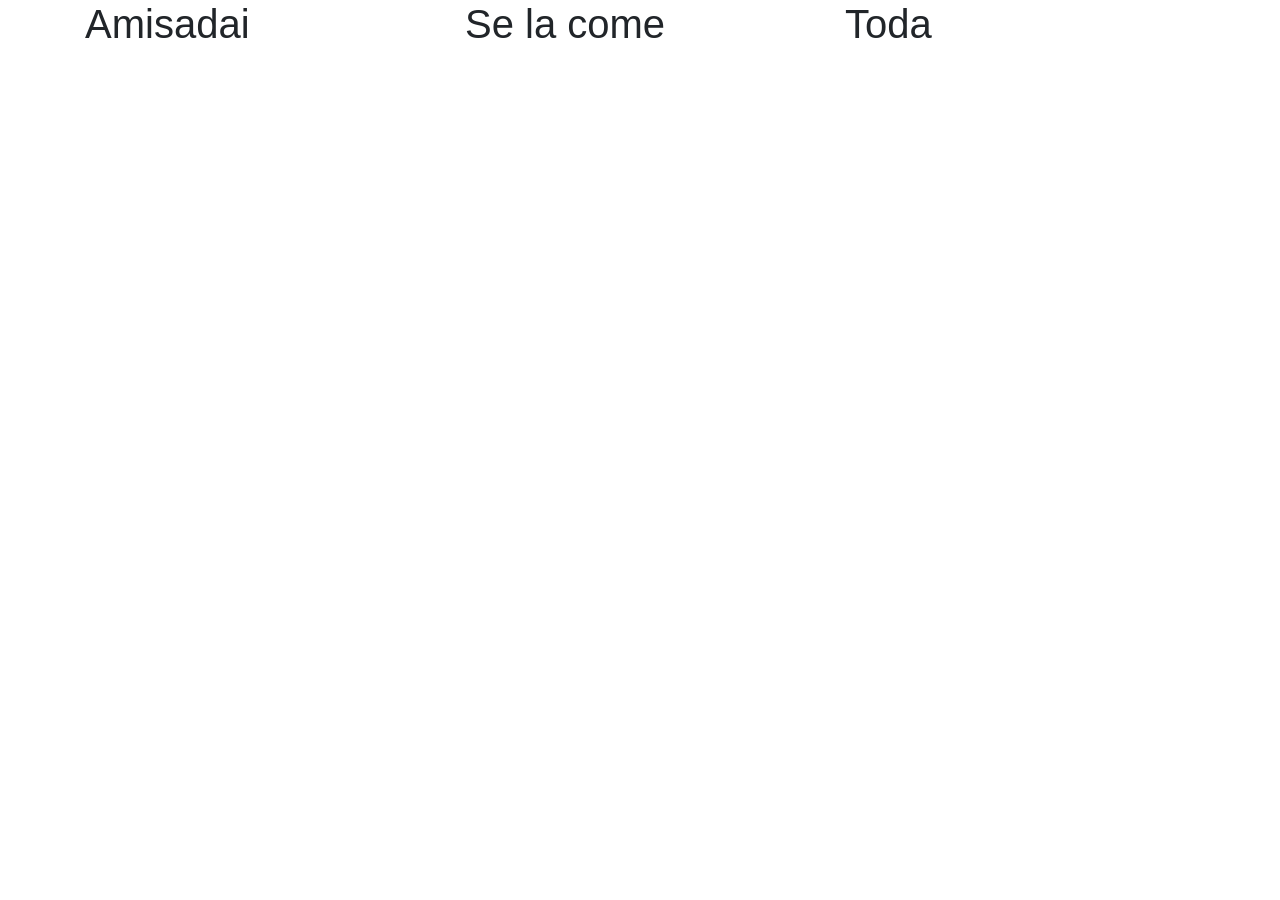
<file: Vista/Ocultar.html>
<!DOCTYPE html>
<html lang="en">
<head>
    <meta charset="UTF-8">
    <meta name="viewport" content="width=device-width, initial-scale=1.0">
    <meta http-equiv="X-UA-Compatible" content="ie=edge">
    <link rel="stylesheet" href="../css/bootstrap.min.css">
    <title>Document</title>
</head>
<body class="container">
    <div class="row">
        <div class="col  d-block  ">
            <h1>Amisadai</h1>
        </div>
        <div class="col d-none d-md-block">
            <h1>Se la come</h1>
        </div>

        <div class="col d-none d-lg-block">
            <h1>Toda</h1>
        </div>

    </div>
</body>
<script src="../js/jquery-3.4.1.min.js"></script>
<script src="../js/bootstrap.min.js"></script>
</html>
</file>
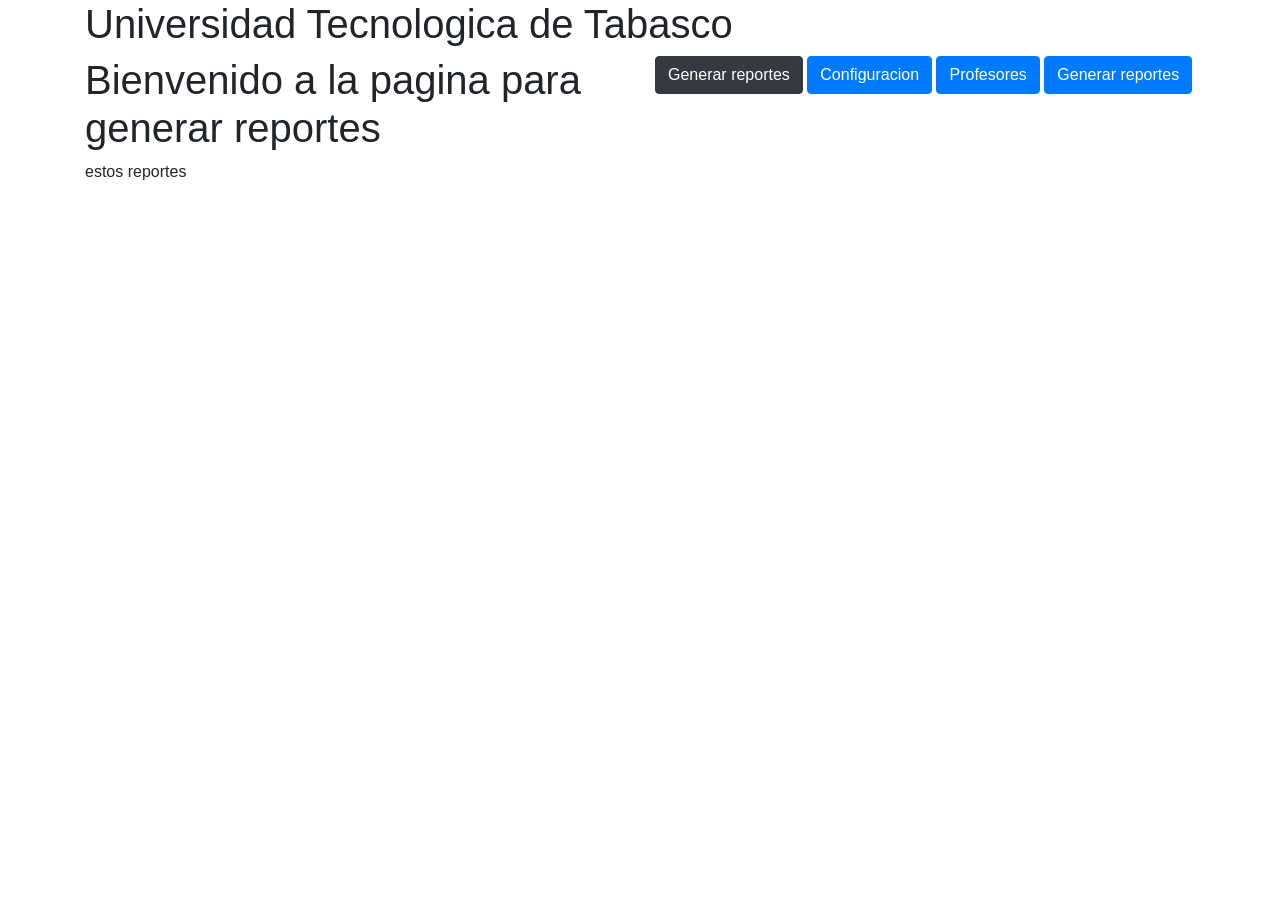
<file: Vista/Prueba.html>
<!DOCTYPE html>
<html lang="es">
<head>
    <meta charset="UTF-8">
    <meta name="viewport" content="width=device-width, initial-scale=1.0">
    <meta http-equiv="X-UA-Compatible" content="ie=edge">
    <link rel="stylesheet" href="../css/bootstrap.min.css">
    
    <title>Document</title>
</head>
<body>
    
    <div class="container">
      
        <div class="row">
            
            <!-- .col (Extra Small ) - Smarphone Vertical  Menos de 544px
            .col-sm (Small) Smartphone Vertical Mas de 544px y menos de 768
            .col-md (Medium) - Tables  Mas de 768px y menos de 992 px
            .col-lg (Large) -Computadoras Mas de 992px y menos de 1200px
            .col-xl (Extra Large) mas de 1200 px 
            --> 

            <!-- Si pongo col-auto solo agarra el tamaño del texto -->

            <!-- podemos usar el offset para dejar un espacio si solo tenemos un texto y queremos dejar un espacio-->
            <header>
                <div class="col-12 justify-content-center">
                    <h1>Universidad Tecnologica de Tabasco</h1>
                </div>      
            </header>

            <div class="w-100"></div>
            <div class="col-6 justify-content-center">
                <h1>Bienvenido a la pagina para generar reportes </h1>
                <p>estos reportes </p>
            </div>

            <div class="col-6">
                <button type="button" class="btn btn-dark">Generar reportes</button>
                <button type="button" class="btn btn-primary">Configuracion</button>
                <button type="button" class="btn btn-primary">Profesores</button>
                <button type="button" class="btn btn-primary">Generar reportes</button>
            </div>


            </div>
    </div>
    
    <script src="../js/bootstrap.min.js"></script>
    <script src="../js/jquery-3.4.1.min.js"></script>
    <script src="../js/popper.min.js"></script>



</body>
</html>
</file>
